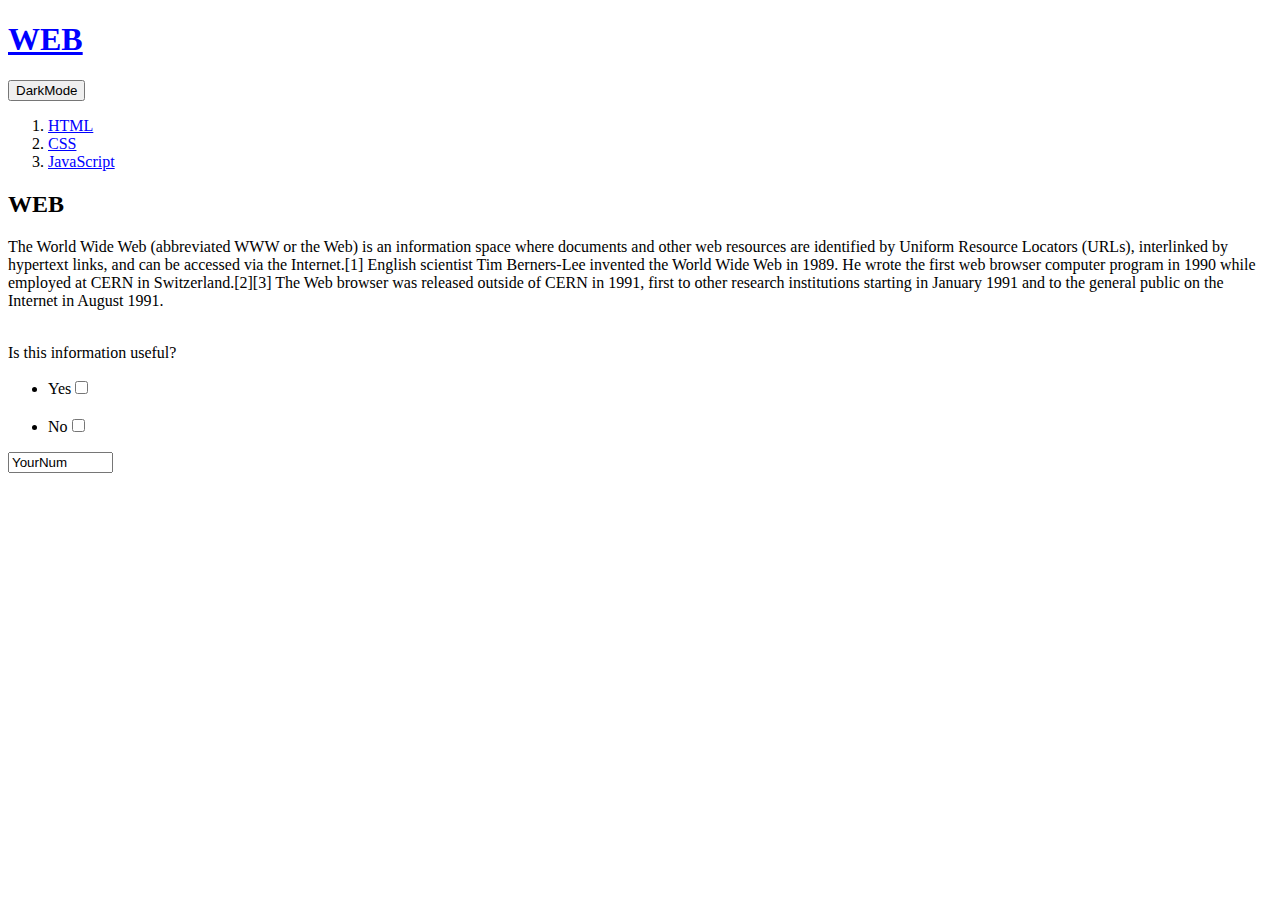
<file: index.html>
<!doctype html>
<html>
<head>
  <title>WEB1 - Welcome</title>
  <meta charset="utf-8">
  <link rel="stylesheet" href="linkcolor.css"> <!-- css를 include-->
  <script src="colors.js"> </script> <!-- js를 include -->
</head>

<body>
  <h1><a href="index.html">WEB</a></h1>
  <input type="button" value="DarkMode" onclick=
  "ModeHanlder(this)";> <!-- js파일안에 내포된 함수-->
 
  <ol>
    <li><a href="1.html">HTML</a></li>
    <li><a href="2.html">CSS</a></li>
    <li><a href="3.html">JavaScript</a></li>
  </ol>
  <h2>WEB</h2>
  <p>The World Wide Web (abbreviated WWW or the Web) is an information space where documents and other web resources are identified by Uniform Resource Locators (URLs), interlinked by hypertext links, and can be accessed via the Internet.[1] English scientist Tim Berners-Lee invented the World Wide Web in 1989. He wrote the first web browser computer program in 1990 while employed at CERN in Switzerland.[2][3] The Web browser was released outside of CERN in 1991, first to other research institutions starting in January 1991 and to the general public on the Internet in August 1991.
  </p>
  <p>
    <br>
    Is this information useful?<br>
    <ul>
    <li>Yes<input type="checkbox"></li><br>
    <li>No<input type="checkbox"></li>
      </ul>
  </p>
  <input type="text" value="YourNum" onfocus="this.value=''" size="10" maxlength=10>
</body>
</html>
</file>
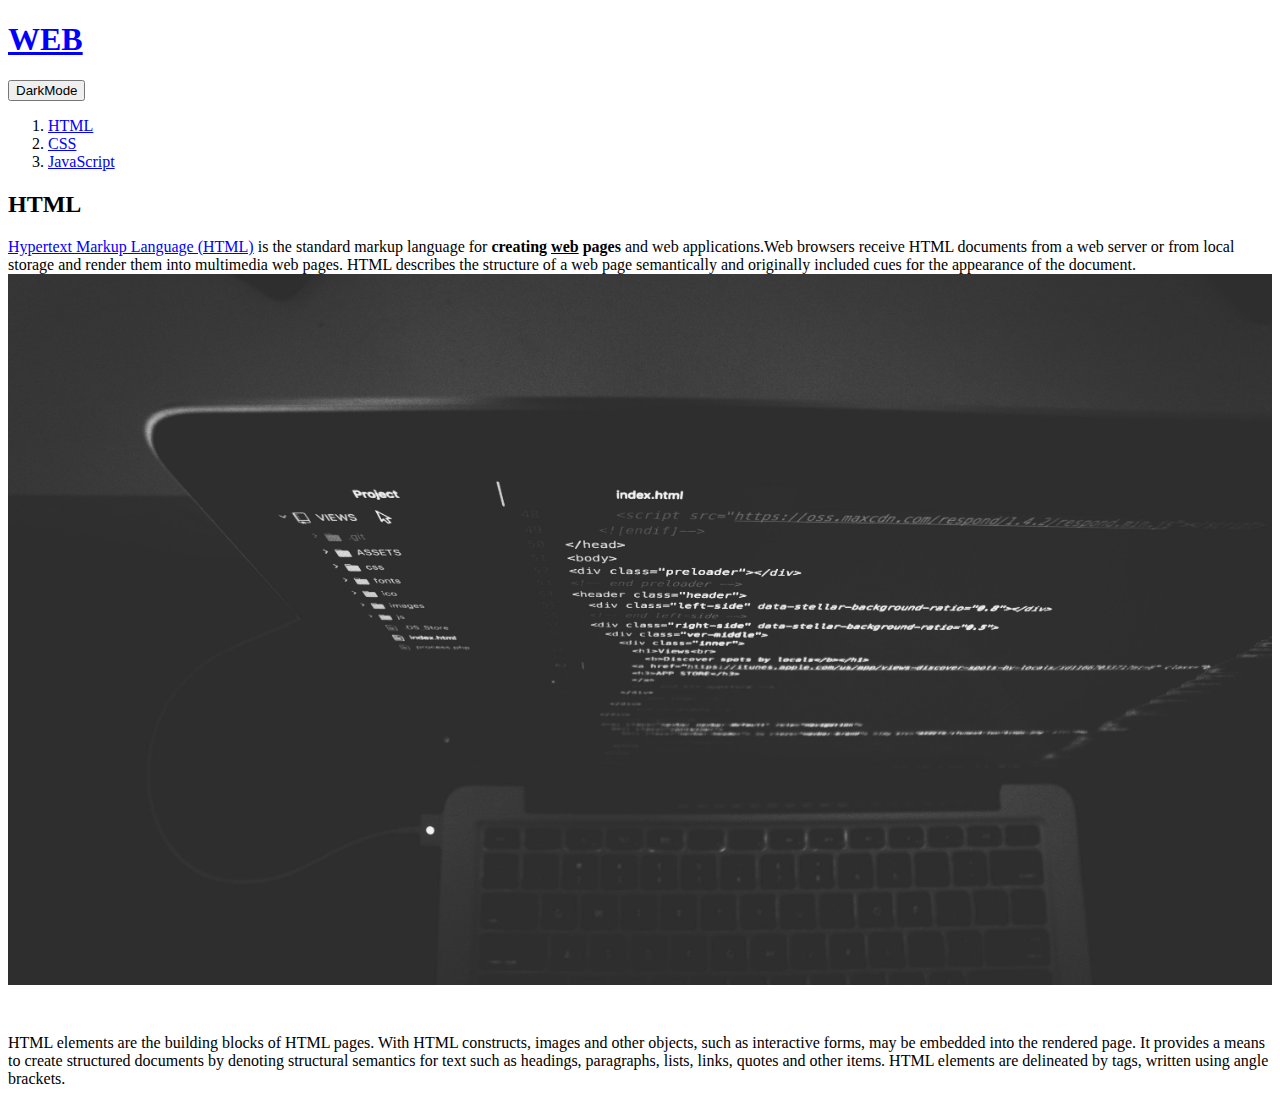
<file: 1.html>
<!doctype html>
<html>
<head>
  <title>WEB1 - HTML</title>
  <meta charset="utf-8">
  <link rel="stylesheet" href="linkcolor.css">
  <script src="colors.js"> </script>
</head>
<body>
  <h1><a href="index.html">WEB</a></h1>
  <input type="button" value="DarkMode" onclick=
  "ModeHanlder(this)";> 
  <ol>
    <li><a href="1.html">HTML</a></li>
    <li><a href="2.html">CSS</a></li>
    <li><a href="3.html">JavaScript</a></li>
  </ol>
  <h2>HTML</h2>
  <p><a href="https://www.w3.org/TR/html5/" target="_blank" title="html5 speicification">Hypertext Markup Language (HTML)</a> is the standard markup language for <strong>creating <u>web</u> pages</strong> and web applications.Web browsers receive HTML documents from a web server or from local storage and render them into multimedia web pages. HTML describes the structure of a web page semantically and originally included cues for the appearance of the document.
  <img src="coding.jpg" width="100%">
  </p><p style="margin-top:45px;">HTML elements are the building blocks of HTML pages. With HTML constructs, images and other objects, such as interactive forms, may be embedded into the rendered page. It provides a means to create structured documents by denoting structural semantics for text such as headings, paragraphs, lists, links, quotes and other items. HTML elements are delineated by tags, written using angle brackets.
  </p>
</body>
</html>
</file>
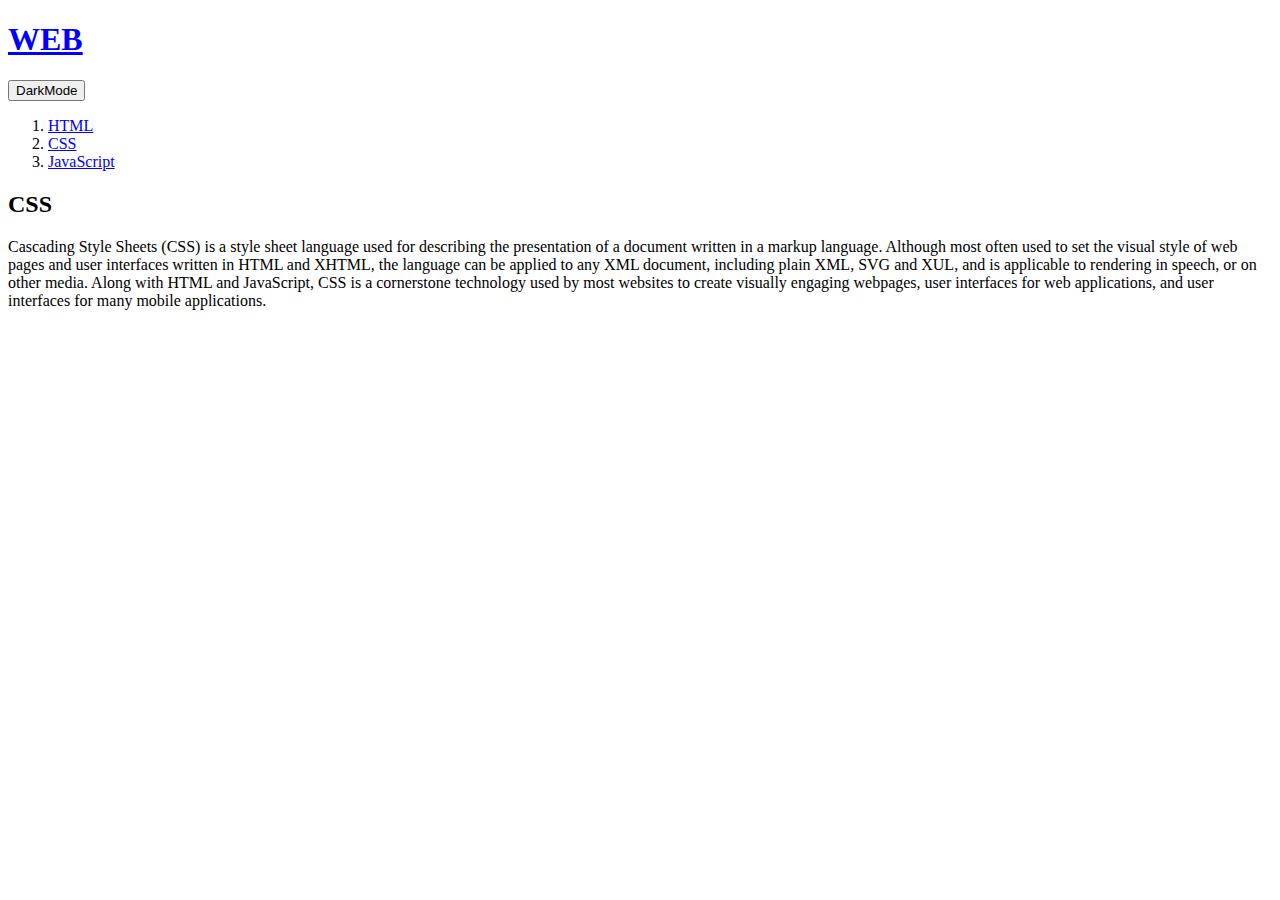
<file: 2.html>
<!doctype html>
<html>
<head>
  <title>WEB1 - CSS</title>
  <meta charset="utf-8">
  <link rel="stylesheet" href="linkcolor.css">
  <script src="colors.js"> </script>
</head>
<body>
  <h1><a href="index.html">WEB</a></h1>
  <input type="button" value="DarkMode" onclick=
  "ModeHanlder(this)";> 
  <ol>
    <li><a href="1.html">HTML</a></li>
    <li><a href="2.html">CSS</a></li>
    <li><a href="3.html">JavaScript</a></li>
  </ol>
  <h2>CSS</h2>
  <p>
    Cascading Style Sheets (CSS) is a style sheet language used for describing the presentation of a document written in a markup language. Although most often used to set the visual style of web pages and user interfaces written in HTML and XHTML, the language can be applied to any XML document, including plain XML, SVG and XUL, and is applicable to rendering in speech, or on other media. Along with HTML and JavaScript, CSS is a cornerstone technology used by most websites to create visually engaging webpages, user interfaces for web applications, and user interfaces for many mobile applications.
  </p>
</body>
</html>
</file>
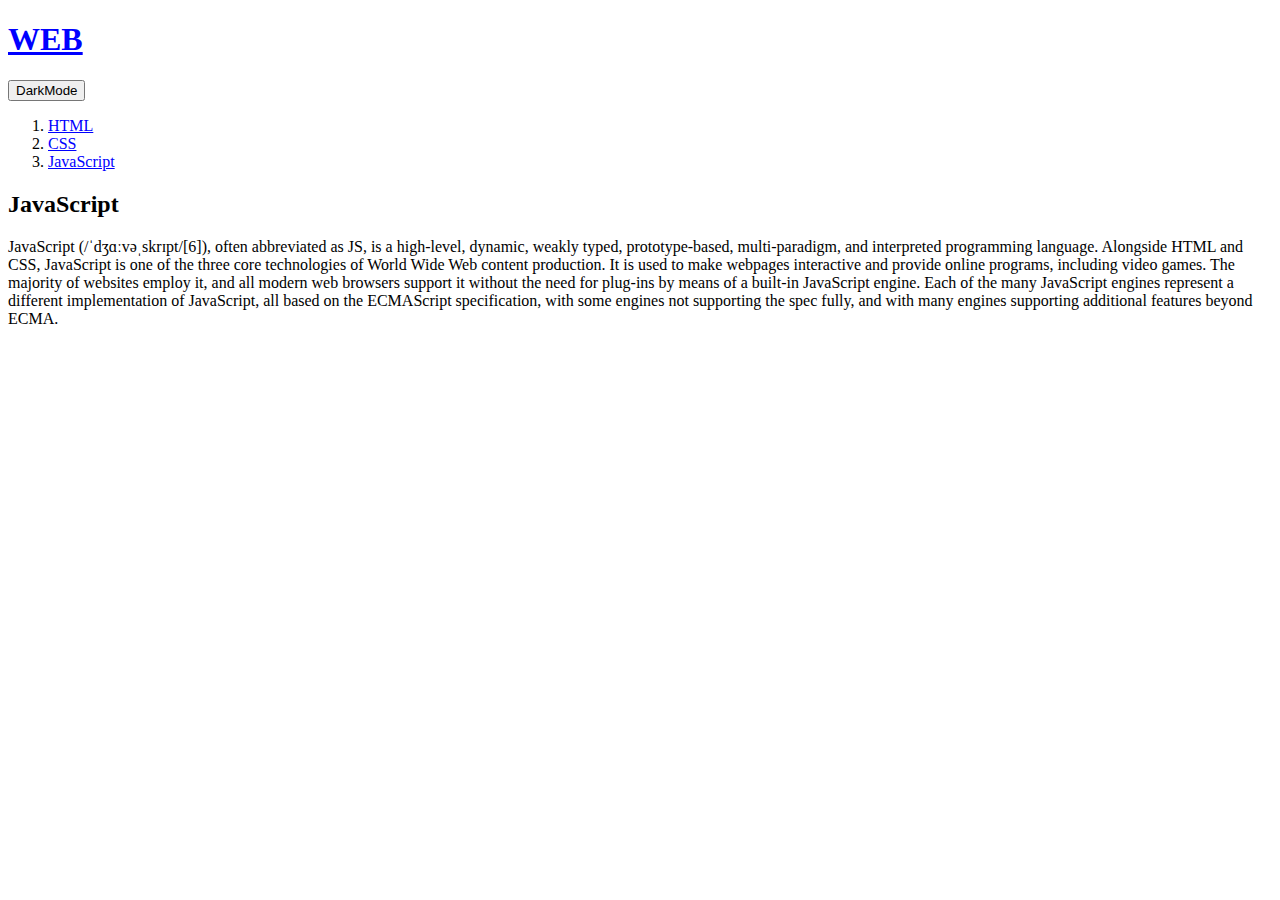
<file: 3.html>
<!doctype html>
<html>
<head>
  <title>WEB1 - JavaScript</title>
  <meta charset="utf-8">
  <link rel="stylesheet" href="linkcolor.css">
  <script src="colors.js"> </script>
</head>
<body>
  <h1><a href="index.html">WEB</a></h1>
  <input type="button" value="DarkMode" onclick=
  "ModeHanlder(this)";> 
  <ol>
    <li><a href="1.html">HTML</a></li>
    <li><a href="2.html">CSS</a></li>
    <li><a href="3.html">JavaScript</a></li>
  </ol>
  <h2>JavaScript</h2>
  <p>
    JavaScript (/ˈdʒɑːvəˌskrɪpt/[6]), often abbreviated as JS, is a high-level, dynamic, weakly typed, prototype-based, multi-paradigm, and interpreted programming language. Alongside HTML and CSS, JavaScript is one of the three core technologies of World Wide Web content production. It is used to make webpages interactive and provide online programs, including video games. The majority of websites employ it, and all modern web browsers support it without the need for plug-ins by means of a built-in JavaScript engine. Each of the many JavaScript engines represent a different implementation of JavaScript, all based on the ECMAScript specification, with some engines not supporting the spec fully, and with many engines supporting additional features beyond ECMA.
  </p>
</body>
</html>
</file>
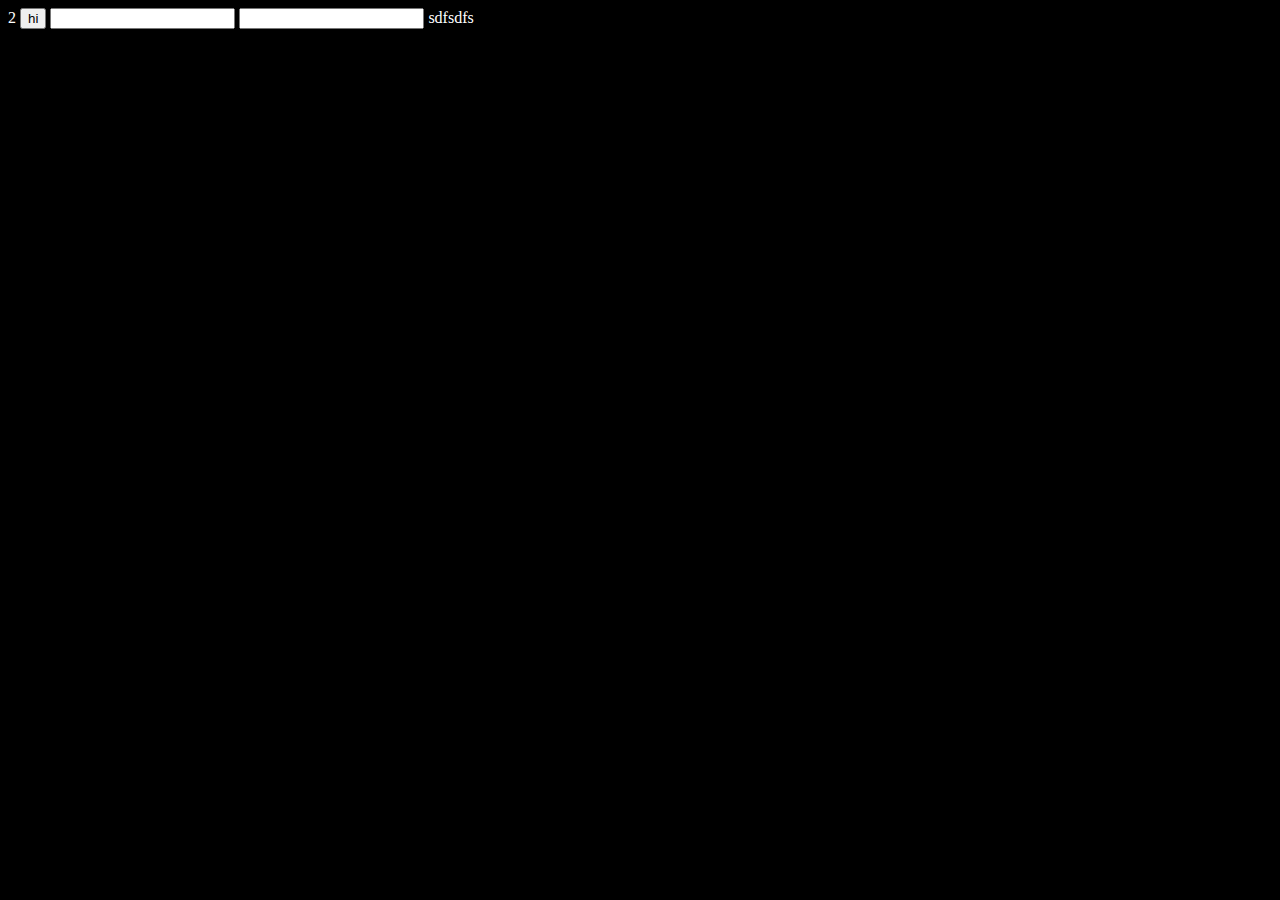
<file: ex1.html>
<!DOCTYPE html>
<html>
    <head>
        <meta charset="utf-8">
        <body style = "background-color: black; color: white;">
            <script>
                document.write(1+1);
            </script>
            <input type="button" value="hi" onclick="alert('hi')">
            <input type="text" onchange="alert('changed')">
            <input type="text" onkeydown="alert('key donw!')">
            sdfsdfs
        </body>
    </head>
</html>
</file>
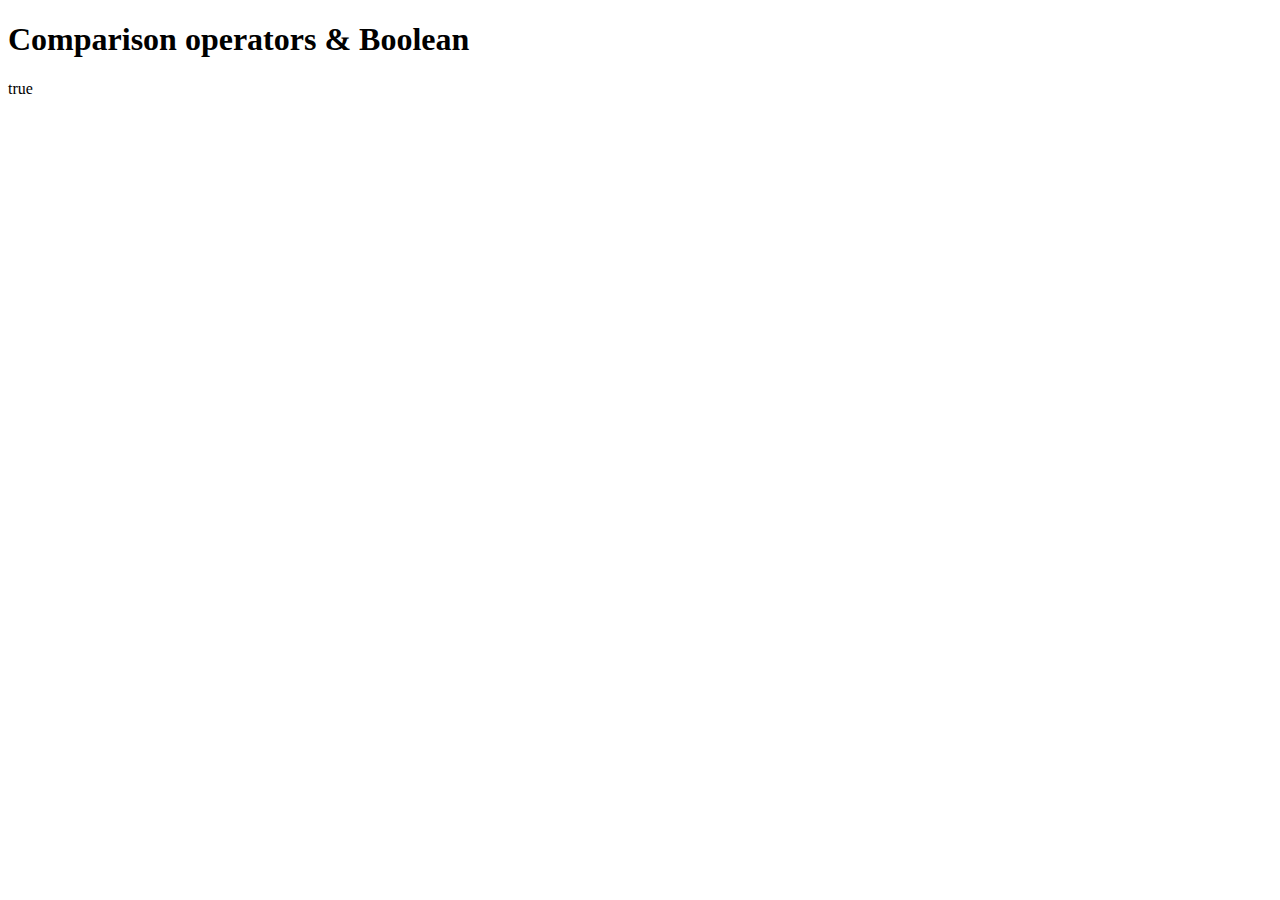
<file: ex2.html>
<!DOCTYPE html>
<html>
    <head>
        <meta charset="utf-8">
        <body>
            <h1>Comparison operators & Boolean</h1>
            <script>
                document.write(1==1);
            </script>
        </body>
    </head>
</html>
</file>
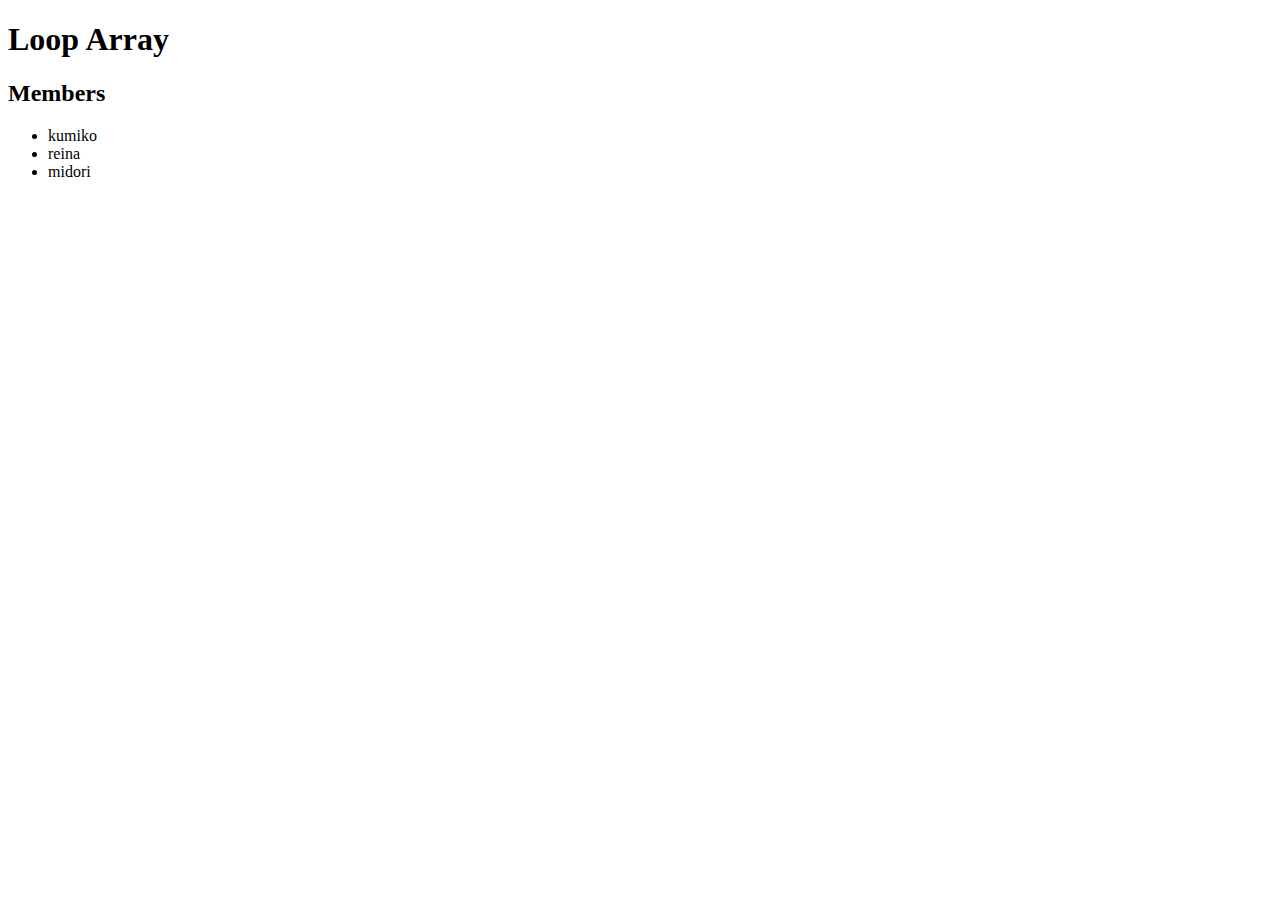
<file: Loop_Array.html>
<!DOCTYPE html>
<html>
    <head>
        <meta charset="utf-8">
    </head>
    <body>
        <h1>Loop Array</h1>
        <script>
            var mems = ['kumiko','reina','midori'];
        </script>
        <h2>Members</h2>
        <ul>
            <script>
                for(var i=0;i<mems.length;i++)
                {
                    document.write('<li>'+mems[i]+'</li>');       
                }
            </script>
        </ul>
    </body>
</html>
</file>
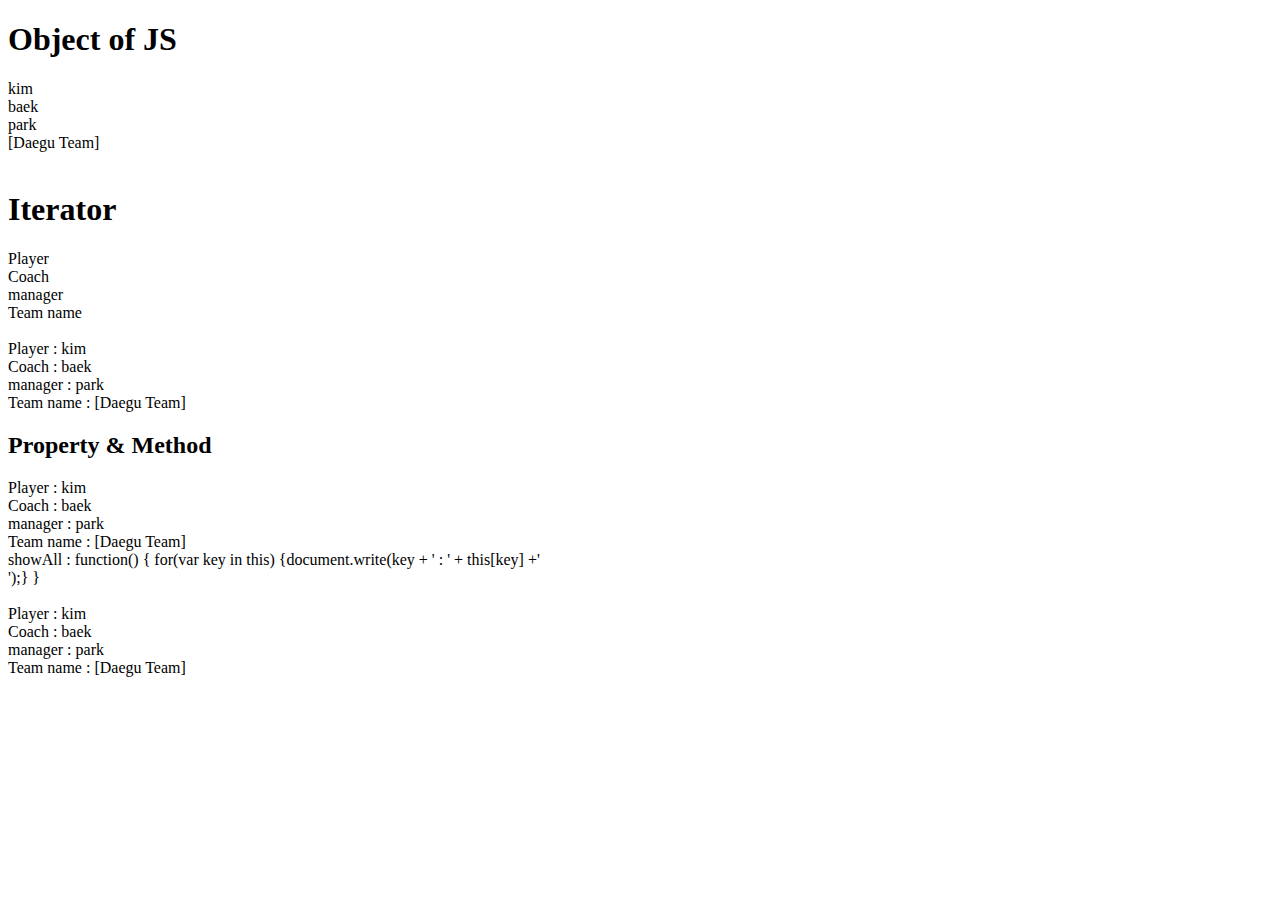
<file: Object.html>
<!DOCTYPE html>
<html>
    <head>
        <meta charset="utf-8">
        <body>
            <h1>Object of JS</h1>
            <script>
                var coworkers =
                {
                    "Player": "kim",
                    "Coach" : "baek",
                };
                document.write(coworkers.Player + "<br>");
                document.write(coworkers.Coach + "<br>"); 
                coworkers.manager = "park";
                document.write(coworkers.manager + "<br>");
                coworkers["Team name"] = "[Daegu Team]";
                document.write(coworkers["Team name"] + "<br>");
            </script>
            <br>
            <h1>Iterator</h1>
            <script>
                for(var key in coworkers)
                { document.write(key+'<br>');}

                document.write('<br>');

                for(var key in coworkers)
                { document.write(key + ' : ' + coworkers[key] +'<br>'); }
            </script>
            <h2>Property & Method</h2>
            <script>
                coworkers.showAll = function()
                {
                    for(var key in this)
                    {document.write(key + ' : ' + this[key] +'<br>');}
                }
                coworkers.showAll();
            </script>
            <br>
            <script>
                coworkers.showAllv2 = function()
                {
                    for(var key in this)
                    {
                        if(key !== "showAll" && key !== "showAllv2")
                        { document.write(key + ' : ' + this[key] + '<br>'); }     
                    }
                }

                coworkers.showAllv2();
            </script>
        </body>
    </head>
</html>
</file>
<file: linkcolor.css>
a{ color : blue;}
</file>
